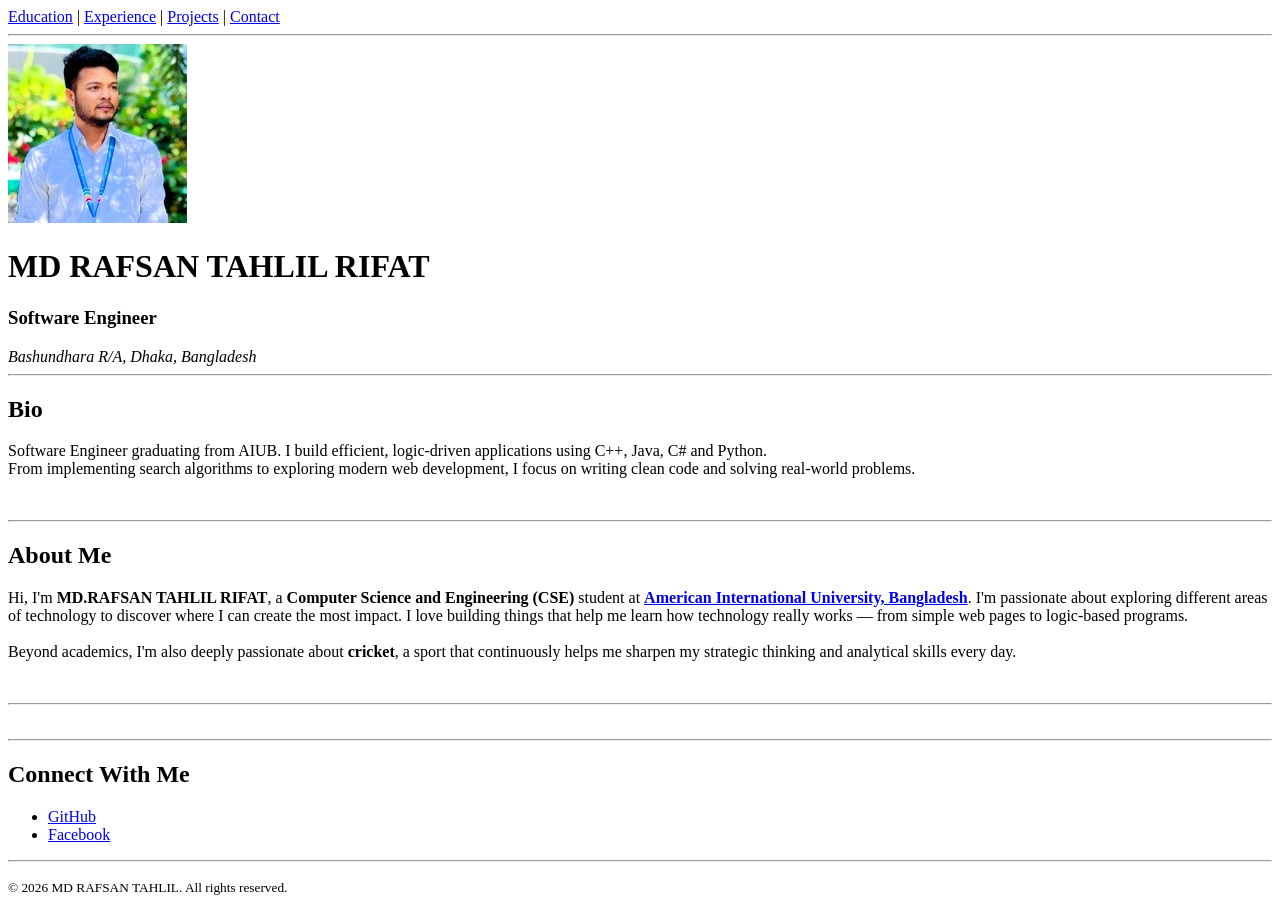
<file: HTML/portfolio/index.html>
<!DOCTYPE html>
<html lang="en">

<head>
    <title>Portfolio</title>
</head>

<body>
    <nav>
        <a href="Education/education.html">Education</a> |
        <a href="Experience/experience.html">Experience</a> |
        <a href="Project/projects.html">Projects</a> |
        <a href="Contact/contact.html">Contact</a>
    </nav>

    <hr>
    <header>
        <img src="../../Images/rafsan.jpg" alt="Rafsan" width="179" height="179">
        <h1>MD RAFSAN TAHLIL RIFAT</h1>
        <h3>Software Engineer</h3>
        <address>Bashundhara R/A, Dhaka, Bangladesh</address>
    </header>

    <hr>
    <section>
        <h2>Bio</h2>
        <p>Software Engineer graduating from AIUB. I build efficient, logic-driven applications using C++, Java, C# and
            Python.
            <br>
            From implementing search algorithms to exploring modern web development, I focus on writing clean code and
            solving real-world problems.
        </p>
        <br>
        <hr>
        <h2>About Me</h2>
        <p>Hi, I'm <b>MD.RAFSAN TAHLIL RIFAT</b>, a <b>Computer Science and Engineering (CSE)</b> student at <b><a
                    href="https://www.aiub.edu/" target="_blank">American International University, Bangladesh</a></b>.
            I'm passionate about exploring different areas of technology to discover where I can create the most impact.
            I love building things that help me learn how technology really works — from simple web pages to logic-based
            programs.
            <br>
            <br>
            Beyond academics, I'm also deeply passionate about <b>cricket</b>, a sport that continuously helps me
            sharpen my strategic thinking and analytical skills every day.
        </p>

        <br>
        <hr>
        <br>
    </section>

    <hr>
    <section>
        <h2>Connect With Me</h2>
        <ul>
            <li><a href="https://github.com/RAFSAN-TAHLIL-RIFAT">GitHub</a></li>
            <li><a href="https://www.facebook.com/rafsantahlil.rifat">Facebook </a></li>
        </ul>
    </section>

    <hr>

    <footer>
        <p><small>&copy; 2026 MD RAFSAN TAHLIL. All rights reserved.</small></p>
    </footer>

</body>

</html>
</file>
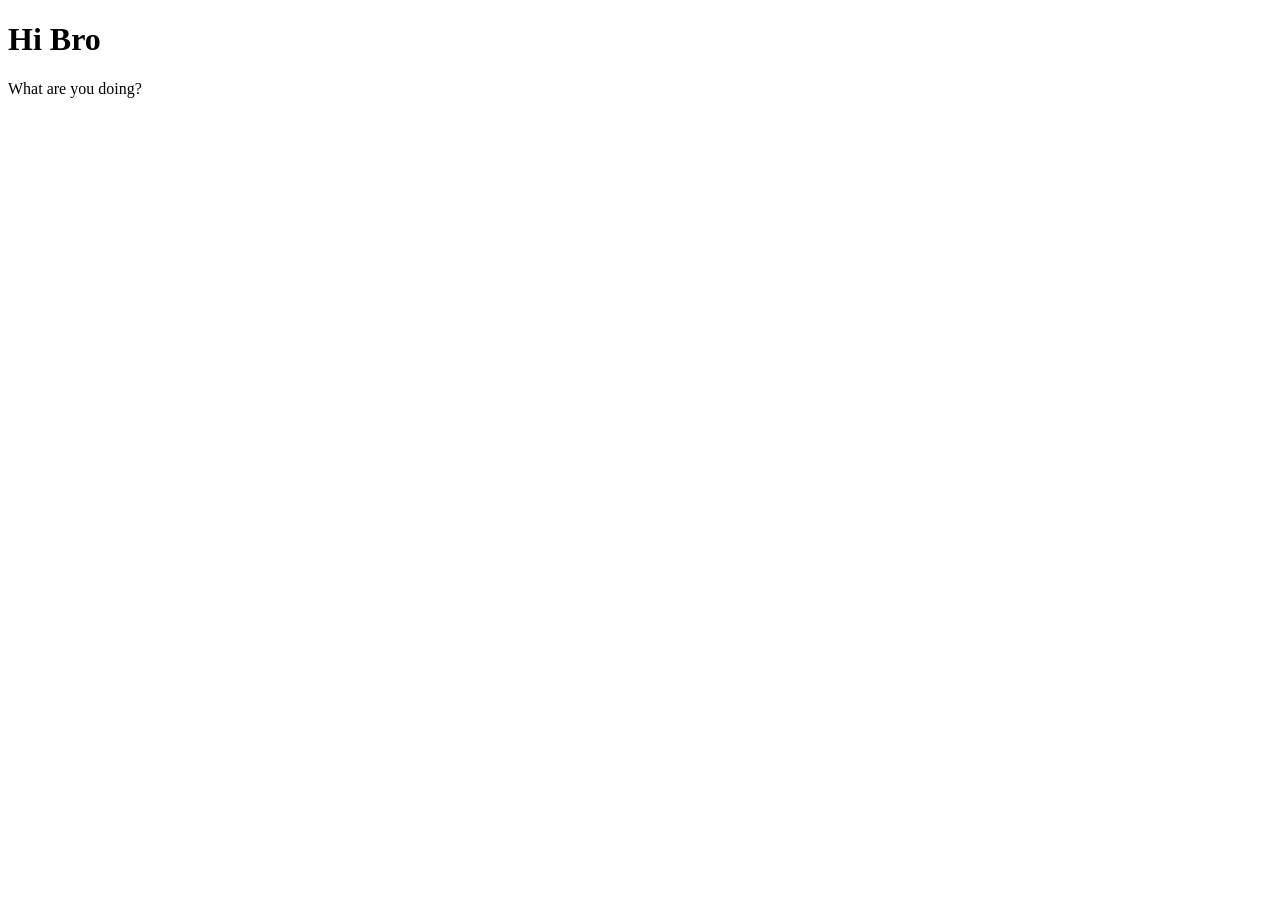
<file: test.html>
<!DOCTYPE html>
<html lang="en">
<head>
    <meta charset="UTF-8">
    <meta name="viewport" content="width=device-width, initial-scale=1.0">
    <title>My First Webpage</title>
</head>
<body>
    <h1>Hi Bro</h1>
    <p>What are you doing?</p>
</body>
</html>
</file>
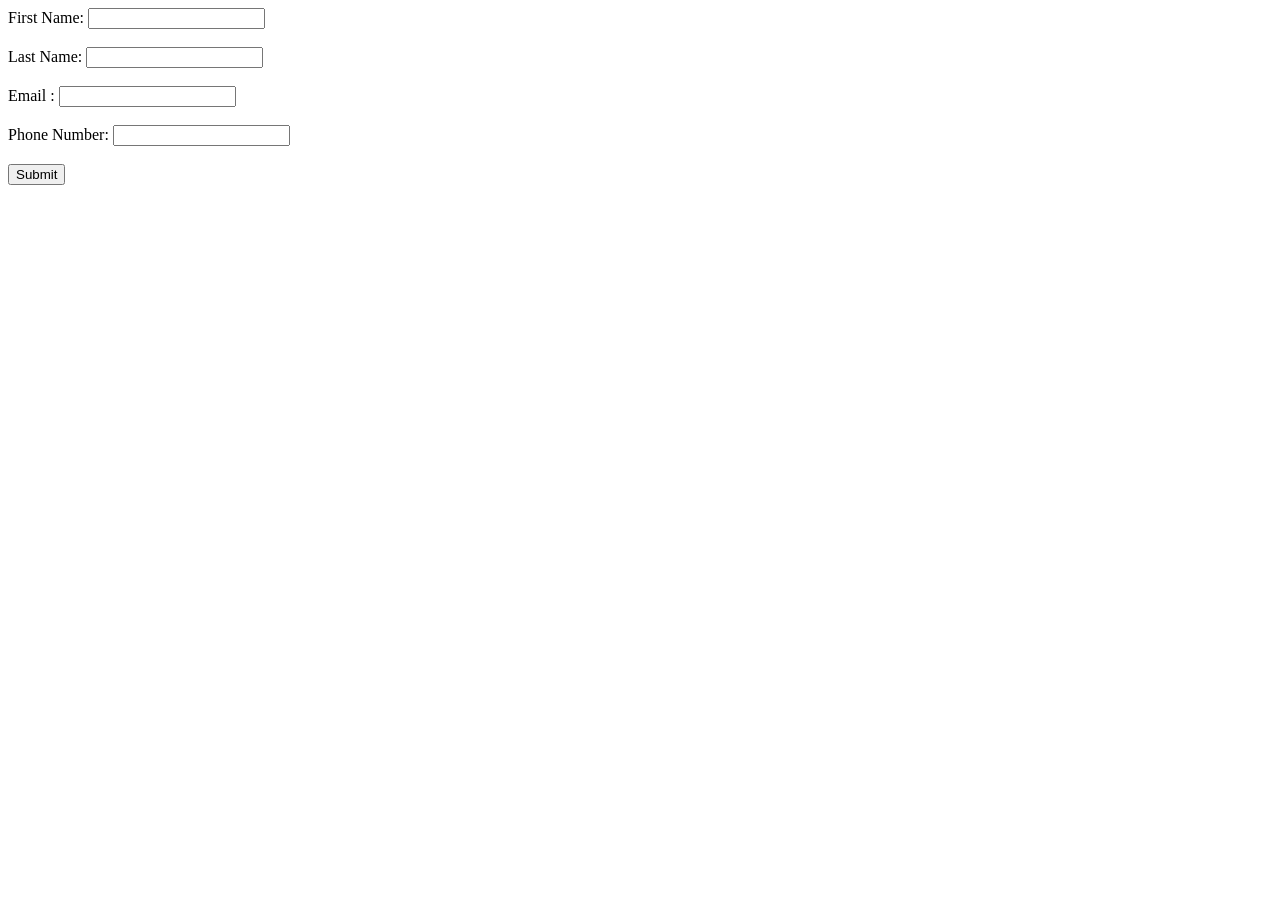
<file: HTML/Lab/dom.html>
<html>

<head>
    <title>From Validation</title>

</head>

<body>

    <form name="myForm" id="myForm" 17 onsubmit="return validateForm()" method="post">
        First Name: <input type="text" id="fname" name="fname"><br><br>
        Last Name: <input type="text" id="lname" name="lname"><br><br>
        Email : <input type="text" id="email" name="email"><br><br>
        Phone Number: <input type="text" id="phoneNumber" name="phoneNumber"><br><br>
        <input type="submit" value="Submit">
    </form>

</body>
<script>
    function validateForm() {
        var fname = document.getElementById("fname").value;
        var lname = document.getElementById("lname").value;
        var email = document.getElementById("email").value;
        var phoneNumber = document.getElementById("phoneNumber").value;

        if (fname == "" || lname == "") {
            alert("Name must be filled out");
            return false;

        }
        else if (!email.includes("@") || !email.includes(".")) {
            alert("Invalid email");
            return false;

        }
        else if (phoneNumber.length !== 11 || isNaN(phoneNumber)) {
            alert("Invalid phone number");
            return false;

        }

    }

    document.getElementById("myForm").addEventListener("submit", function (event) {
        var fname = document.getElementById("fname").value;
        var lname = document.getElementById("lname").value;
        if (fname == "" || lname == "") {
            alert("Name must be filled out");
            event.preventDefault();
        }
        var email = document.getElementById("email").value;
        if (!email.includes("@") || !email.includes(".")) {
            alert("Invalid email");
            event.preventDefault();
        }
        var phoneNumber = document.getElementById("phoneNumber").value;
        if (phoneNumber.length !== 11 || isNaN(phoneNumber)) {
            alert("Invalid phone number");
            event.preventDefault();
        }

        alert("Form submitted successfully!");
    });


</script>


</html>
</file>
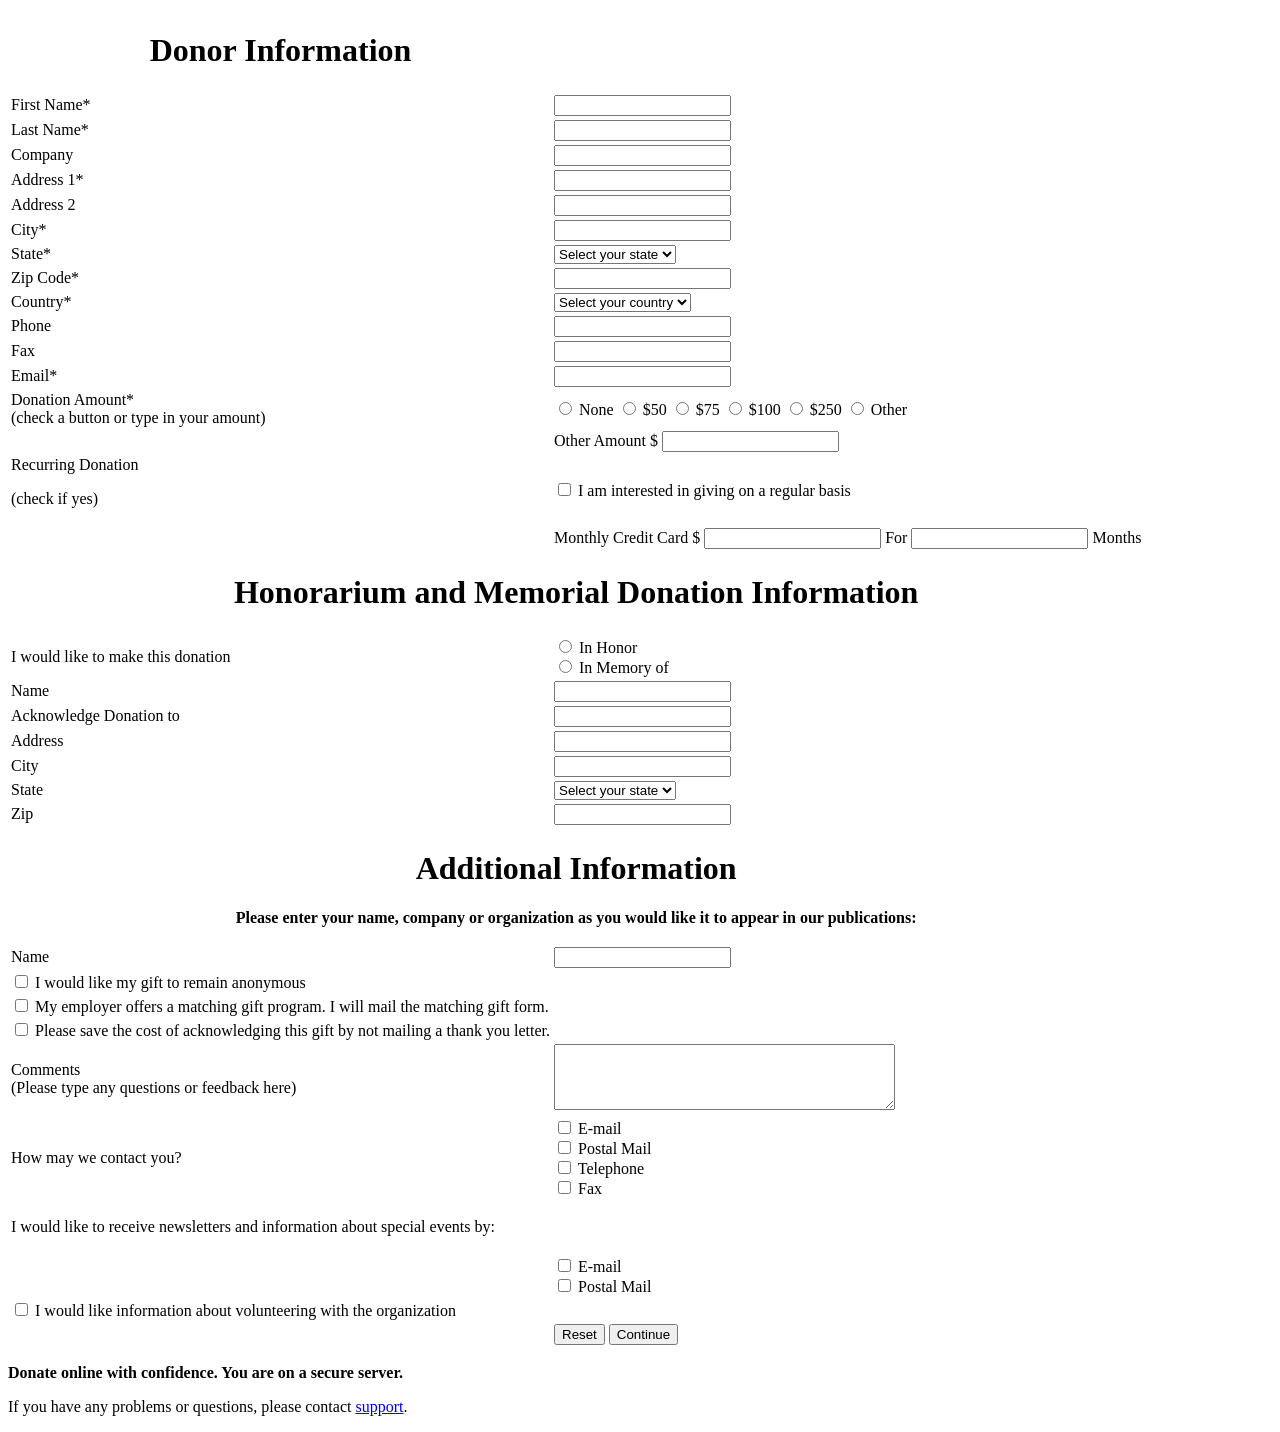
<file: HTML/Lab/form.html>
<!DOCTYPE html>
<html lang="en">

<head>
    <meta charset="UTF-8">
    <meta name="viewport" content="width=device-width, initial-scale=1.0">
    <title>Donor Information</title>
</head>

<body>


    <form method="post">

        <table>
            <tr>
                <th>
                    <h1>Donor Information</h1>
                </th>
            </tr>
            <tr>
                <td>
                    <label for="f_name">First Name*</label>
                </td>
                <td>
                    <input type="text" id="f_name" name="f_name" required>
                </td>
            </tr>

            <tr>
                <td>
                    <label for="l_name">Last Name*</label>
                </td>
                <td>
                    <input type="text" id="l_name" name="l_name" required>
                </td>
            </tr>
            <tr>
                <td>
                    <label for="company">Company</label>
                </td>
                <td>
                    <input type="text" id="company" name="company" required>
                </td>
            </tr>
            <tr>
                <td>
                    <label for="address1">Address 1*</label>
                </td>
                <td>
                    <input type="text" id="address1" name="address1" required>
                </td>
            </tr>
            <tr>
                <td>
                    <label for="address2">Address 2</label>
                </td>
                <td>
                    <input type="text" id="address2" name="address2">
                </td>
            </tr>
            <tr>
                <td>
                    <label for="city">City*</label>
                </td>
                <td>
                    <input type="text" id="city" name="city" required>
                </td>
            </tr>
            <tr>
                <td>
                    <label for="state">State*</label>
                </td>
                <td>
                    <select name="state" id="state" required>
                        <option value="" selected>Select your state</option>
                        <option value="dhaka">Dhaka</option>
                        <option value="chottogram">Chottogram</option>
                        <option value="rajshahi">Rajshahi</option>
                        <option value="sylhet">Sylhet</option>
                        <option value="other">Other</option>
                    </select>
                </td>
            </tr>
            <tr>
                <td>
                    <label for="zip">Zip Code*</label>
                </td>
                <td>
                    <input type="number" id="zip" name="zip" required>
                </td>
            </tr>
            <tr>
                <td>
                    <label for="country">Country*</label>
                </td>
                <td>
                    <select name="country" id="country" required>
                        <option value="" selected>Select your country</option>
                        <option value="bangladesh">Bangladesh</option>
                        <option value="india">India</option>
                        <option value="pakistan">Pakistan</option>
                        <option value="other">Other</option>
                    </select>
                </td>
            </tr>
            <tr>
                <td>
                    <label for="phone">Phone</label>
                </td>
                <td>
                    <input type="tel" id="phone" name="phone">
                </td>
            </tr>
            <tr>
                <td>
                    <label for="fax">Fax</label>
                </td>
                <td>
                    <input type="text" id="fax" name="fax">
                </td>
            </tr>
            <tr>
                <td>
                    <label for="email">Email*</label>
                </td>
                <td>
                    <input type="email" id="email" name="email" required>
                </td>
            </tr>
            <tr>
                <td>
                    <label for="donation_amount">Donation Amount*</label>
                    <br>
                    <span>(check a button or type in your amount)</span>
                </td>
                <td>
                    <input type="radio" id="donation_amount" name="donation_amount" value="0" required>
                    <label for="donation_amount">None</label>
                    <input type="radio" id="donation_amount1" name="donation_amount" value="50" required>
                    <label for="donation_amount">$50</label>
                    <input type="radio" id="donation_amount2" name="donation_amount" value="75" required>
                    <label for="donation_amount2">$75</label>
                    <input type="radio" id="donation_amount3" name="donation_amount" value="100" required>
                    <label for="donation_amount3">$100</label>
                    <input type="radio" id="donation_amount4" name="donation_amount" value="250" required>
                    <label for="donation_amount4">$250</label>
                    <input type="radio" id="donation_amount5" name="donation_amount" value="other_amount" required>
                    <label for="donation_amount5">Other</label>
                </td>
            </tr>
            <tr>
                <td>

                </td>
                <td>
                    <label for="other_amount">Other Amount $</label>
                    <input type="number" id="other_amount" name="other_amount">
                </td>
            </tr>

            <tr>
                <td>
                    <label for="agree">Recurring Donation</label>
                    <br>
                    <p>(check if yes)</p>
                </td>
                <td>
                    <input type="checkbox" id="agree" name="agree">
                    <label for="agree">I am interested in giving on a regular basis</label>
                </td>
            </tr>

            <tr>
                <td>

                </td>
                <td>
                    <label for="month_amount">Monthly Credit Card $</label>
                    <input type="number" id="month_amount" name="month_amount">
                    For
                    <input type="number" id="month_duration" name="month_duration"> Months
                </td>
            </tr>

            <tr>
                <th colspan="2">
                    <h1>Honorarium and Memorial Donation Information</h1>
                </th>
            </tr>

            <tr>
                <td>
                    <label for="donation_status"> I would like to make this donation</label>
                    <br>
                </td>
                <td>
                    <input type="radio" id="donation_status1" name="donation_status" value="in_honor">
                    <label for="donation_status1">In Honor</label>
                    <br>
                    <input type="radio" id="donation_status2" name="donation_status" value="in_memory">
                    <label for="donation_status2">In Memory of</label>
                </td>
            </tr>
            <tr>
                <td>
                    <label for="name"> Name</label>
                </td>
                <td>
                    <input type="text" id="name" name="name">
                </td>
            </tr>
            <tr>
                <td>
                    <label for="acknowledgement">Acknowledge Donation to</label>
                </td>
                <td>
                    <input type="text" id="acknowledgement" name="acknowledgement">
                </td>
            </tr>
            <tr>
                <td>
                    <label for="address_donation"> Address</label>
                </td>
                <td>
                    <input type="text" id="address_donation" name="address_donation">
                </td>
            </tr>
            <tr>
                <td>
                    <label for="city_donation">City</label>
                </td>
                <td>
                    <input type="text" id="city_donation" name="city_donation" required>
                </td>
            </tr>
            <tr>
                <td>
                    <label for="state_donation">State</label>
                </td>
                <td>
                    <select name="state_donation" id="state_donation" required>
                        <option value="" selected>Select your state</option>
                        <option value="dhaka">Dhaka</option>
                        <option value="chottogram">Chottogram</option>
                        <option value="rajshahi">Rajshahi</option>
                        <option value="sylhet">Sylhet</option>
                        <option value="other">Other</option>
                    </select>
                </td>
            </tr>
            <tr>
                <td>
                    <label for="zip_donation">Zip</label>
                </td>
                <td>
                    <input type="number" id="zip_donation" name="zip_donation" required>
                </td>
            </tr>

            <tr>
                <th colspan="2">
                    <h1>Additional Information</h1>
                    <p>Please enter your name, company or organization as you would like it to appear in our
                        publications:</p>
                </th>
            </tr>
            <tr>
                <td>
                    <label for="pub_name">Name</label>
                </td>
                <td>
                    <input type="text" id="pub_name" name="pub_name">
                </td>
            </tr>
            <tr>
                <td>
                    <input type="checkbox" id="anonymous" name="anonymous">
                    <label for="anonymous">I would like my gift to remain anonymous</label>
                </td>
                <td>

                </td>
            </tr>
            <tr>
                <td>
                    <input type="checkbox" id="matching_gift" name="matching_gift">
                    <label for="matching_gift">My employer offers a matching gift program. I will mail the matching gift
                        form.</label>
                </td>
                <td>

                </td>
            </tr>
            <tr>
                <td>
                    <input type="checkbox" id="no_thank_you" name="no_thank_you">
                    <label for="no_thank_you">Please save the cost of acknowledging this gift by not mailing a thank you
                        letter.</label>
                    <br>
                </td>
                <td>

                </td>
            </tr>

            <tr>
                <td>
                    <label for="comments">Comments</label><br>
                    (Please type any questions or feedback here)
                </td>
                <td>
                    <textarea id="comments" name="comments" rows="4" cols="40"></textarea>
                </td>
            </tr>

            <tr>
                <td>
                    <label>How may we contact you?</label>
                </td>
                <td>
                    <input type="checkbox" id="contact_email" name="contact_method" value="email">
                    <label for="contact_email">E-mail</label><br>

                    <input type="checkbox" id="contact_postal" name="contact_method" value="postal">
                    <label for="contact_postal">Postal Mail</label><br>

                    <input type="checkbox" id="contact_phone" name="contact_method" value="telephone">
                    <label for="contact_phone">Telephone</label><br>

                    <input type="checkbox" id="contact_fax" name="contact_method" value="fax">
                    <label for="contact_fax">Fax</label>
                </td>
            </tr>

            <tr>
                <td colspan="2">
                    <p>I would like to receive newsletters and information about special events by:</p>
                </td>
            </tr>

            <tr>
                <td></td>
                <td>
                    <input type="checkbox" id="news_email" name="news_method" value="email">
                    <label for="news_email">E-mail</label><br>

                    <input type="checkbox" id="news_postal" name="news_method" value="postal">
                    <label for="news_postal">Postal Mail</label>
                </td>
            </tr>

            <tr>
                <td>
                    <input type="checkbox" id="volunteer" name="volunteer">
                    <label for="volunteer">I would like information about volunteering with the organization</label>
                </td>
                <td>
                    
                </td>
            </tr>

            <tr>
                <td>

                </td>
                <td>
                    <button type="reset">Reset</button>
                    <button type="submit">Continue</button>
                </td>
            </tr>


        </table>
    </form>

    <footer>
        <p>
            <strong>Donate online with confidence. You are on a secure server.</strong>
        </p>
        <p>
            If you have any problems or questions, please contact <a href="mailto:support@example.com">support</a>.
        </p>
    </footer>
</body>

</html>
</file>
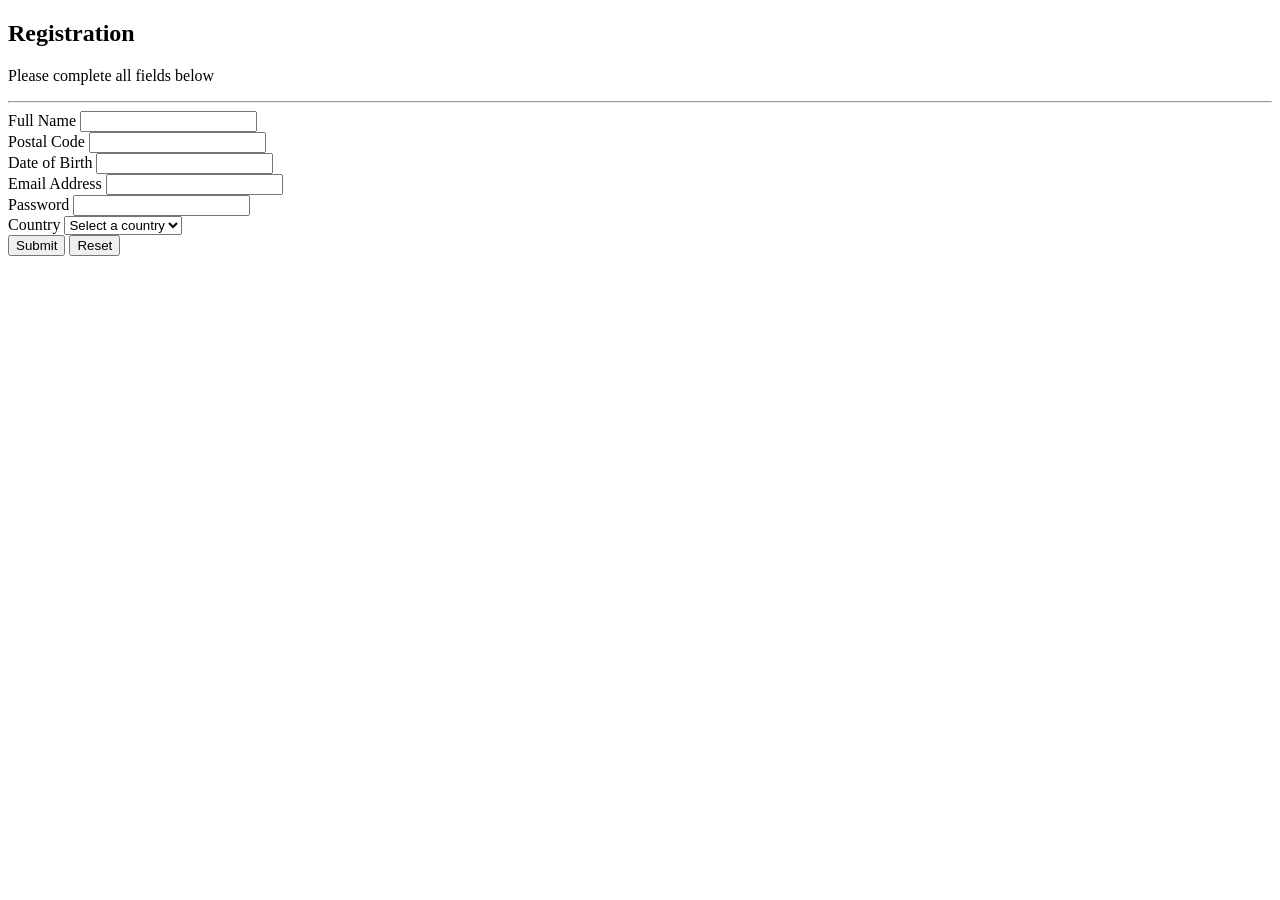
<file: HTML/Lab/form02.html>
<!DOCTYPE html>
<html lang="en">

<head>
    <meta charset="UTF-8">
    <meta name="viewport" content="width=device-width, initial-scale=1.0">
    <title>From 02</title>
</head>

<body>


    <form method="post">
        <h2>Registration</h2>
        <p>Please complete all fields below</p>
        <hr>

        <div class="ABC">
            <div class="EFG">
                <label for="fullNmae">Full Name</label>
                    <input type="text" id="fullNmae" name="fullNmae" required>
            </div>
            <div class="EFG">
                <label for="postalCode">Postal Code</label>
                    <input type="number" id="postalCode" name="postalCode" required>
            </div>
            <div class="EFG">
                <label for="dob">Date of Birth</label>
                    <input type="text" id="dob" name="dob" required>
            </div>
            <div class="EFG">
                <label for="eAddress">Email Address</label>
                    <input type="email" id="eAddress" name="eAddress" required>
            </div>
            <div class="EFG">
                <label for="pass">Password</label>
                    <input type="password" id="pass" name="pass" required>
            </div>
            <div class="EFG">
                <label for="country">Country</label>
                    <select id="country" name="country">
                            <option value=""> Select a country</option>
                            <option value="Bangladesh">Bangladesh</option>
                            <option value="Nepal">Nepal</option>
                            <option value="Canada">Canada</option>
                        </select>

            </div>
            <div class="button">
                <button type="submit" class="buttonPrimary">Submit</button>
                <button type="reset" class="buttonSecondary">Reset</button>
                
            </div>
            
        </div>

    </form>

</body>

</html>
</file>
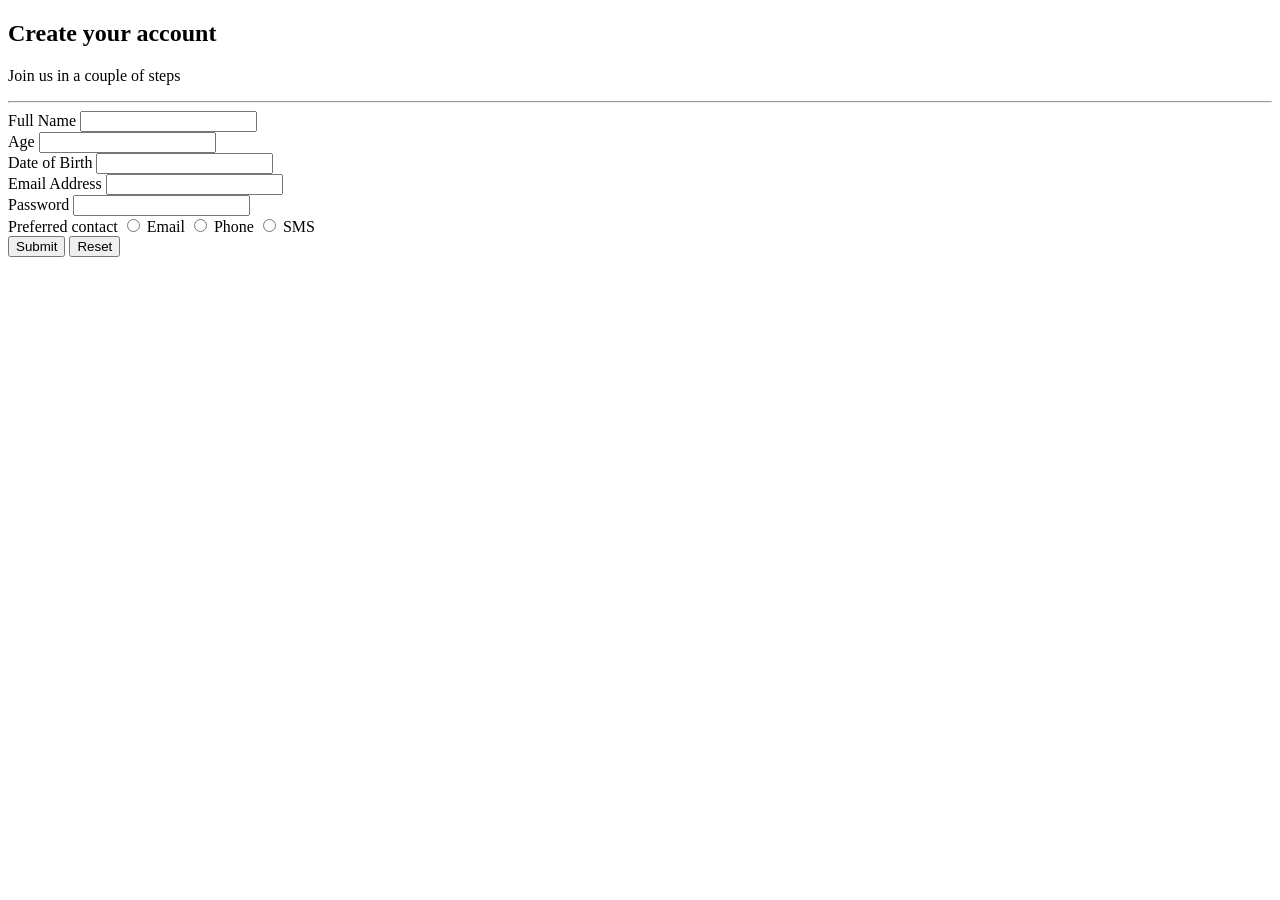
<file: HTML/Lab/form03.html>
<!DOCTYPE html>
<html lang="en">

<head>
    <meta charset="UTF-8">
    <meta name="viewport" content="width=device-width, initial-scale=1.0">
    <title>From 03</title>
</head>

<body>


    <form method="post">
        <h2>Create your account</h2>
        <p>Join us in a couple of steps</p>
        <hr>

        <div class="ABC">
            <div class="EFG">
                <label for="fullNmae">Full Name</label>
                    <input type="text" id="fullNmae" name="fullNmae" required>
            </div>
            <div class="EFG">
                <label for="age">Age</label>
                    <input type="number" id="age" name="age" required>
            </div>
            <div class="EFG">
                <label for="dob">Date of Birth</label>
                    <input type="text" id="dob" name="dob" required>
            </div>
            <div class="EFG">
                <label for="eAddress">Email Address</label>
                    <input type="email" id="eAddress" name="eAddress" required>
            </div>
            <div class="EFG">
                <label for="pass">Password</label>
                    <input type="password" id="pass" name="pass" required>
            </div>
            <div class="IJK">
                <label>Preferred contact</label>
                        <label><input type="radio" name="pc" value="email"> Email</label>
                        <label><input type="radio" name="pc" value="phone"> Phone</label>
                        <label><input type="radio" name="pc" value="sms"> SMS</label>
            </div>
            <div class="button">
                <button type="submit" class="buttonPrimary">Submit</button>
                <button type="reset" class="buttonSecondary">Reset</button>
                
            </div>
            
        </div>

    </form>

</body>

</html>
</file>
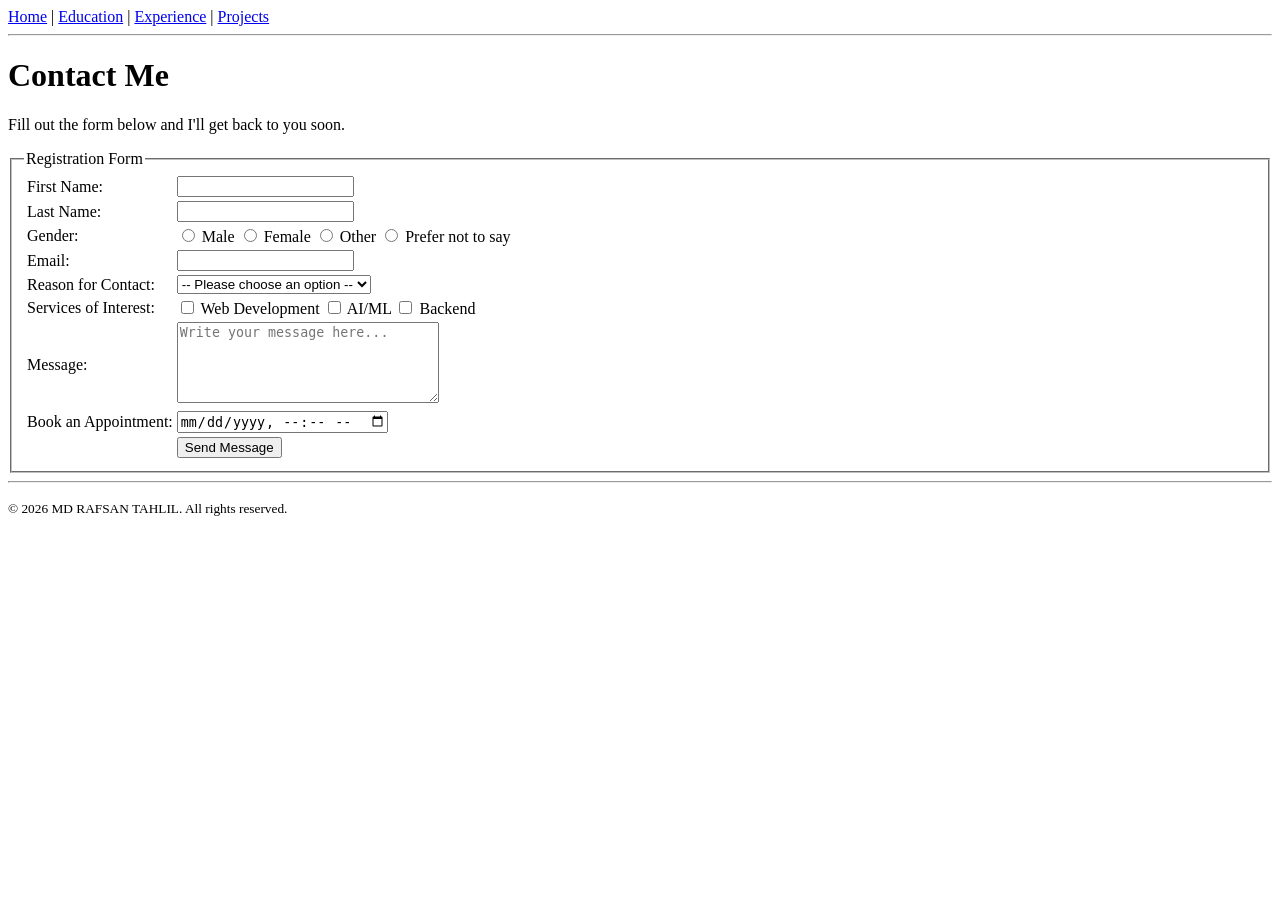
<file: HTML/portfolio/Contact/contact.html>
<!DOCTYPE html>
<html lang="en">

<head>
    <meta charset="UTF-8">
    <meta name="viewport" content="width=device-width, initial-scale=1.0">
    <title>Contact — Rafsan</title>
</head>

<body>
    <nav>
        <a href="../index.html">Home</a> |
        <a href="../Education/education.html">Education</a> |
        <a href="../Experience/experience.html">Experience</a> |
        <a href="../Project/projects.html">Projects</a>
    </nav>

    <hr>

    <h1>Contact Me</h1>
    <p>Fill out the form below and I'll get back to you soon.</p>

    <form action="#" method="post">

        <fieldset>
            <legend>Registration Form</legend>

            <table>
                <tr>
                    <td><label for="firstName">First Name:</label></td>
                    <td><input type="text" id="firstName" name="firstName" required></td>
                </tr>
                <tr>
                    <td><label for="lastName">Last Name:</label></td>
                    <td><input type="text" id="lastName" name="lastName" required></td>
                </tr>
                <tr>
                    <td><label>Gender:</label></td>
                    <td>
                        <label><input type="radio" name="gender" value="male"> Male</label>
                        <label><input type="radio" name="gender" value="female"> Female</label>
                        <label><input type="radio" name="gender" value="other"> Other</label>
                        <label><input type="radio" name="gender" value="prefer-not"> Prefer not to say</label>
                    </td>
                </tr>
                <tr>
                    <td><label for="email">Email:</label></td>
                    <td><input type="email" id="email" name="email" required></td>
                </tr>
                <tr>
                    <td><label for="reason">Reason for Contact:</label><br></td>
                    <td><select id="reason" name="reason">
                            <option value="">-- Please choose an option --</option>
                            <option value="job">Job</option>
                            <option value="projects">Projects</option>
                            <option value="thesis">Thesis</option>
                        </select></td>
                </tr>
                <tr>
                    <td><label for="reason">Services of Interest:</label></td>
                    <td>
                        <label><input type="checkbox" name="services" value="web-development"> Web Development</label>
                        <label><input type="checkbox" name="services" value="ai-ml"> AI/ML</label>
                        <label><input type="checkbox" name="services" value="backend"> Backend</label>
                    </td>
                </tr>
                <tr>
                    <td><label for="message">Message:</label></td>
                    <td><textarea id="message" name="message" rows="5" cols="30"
                            placeholder="Write your message here..."></textarea></td>
                </tr>
                <tr>
                    <td><label for="appointment">Book an Appointment:</label></td>
                    <td><input type="datetime-local" id="appointment" name="appointment"></td>
                </tr>
                <tr>
                    <td></td>
                    <td><button type="submit">Send Message</button></td>
                </tr>
            </table>
        </fieldset>
    </form>

    <hr>

    <footer>
        <p><small>&copy; 2026 MD RAFSAN TAHLIL. All rights reserved.</small></p>
    </footer>

</body>

</html>
</file>
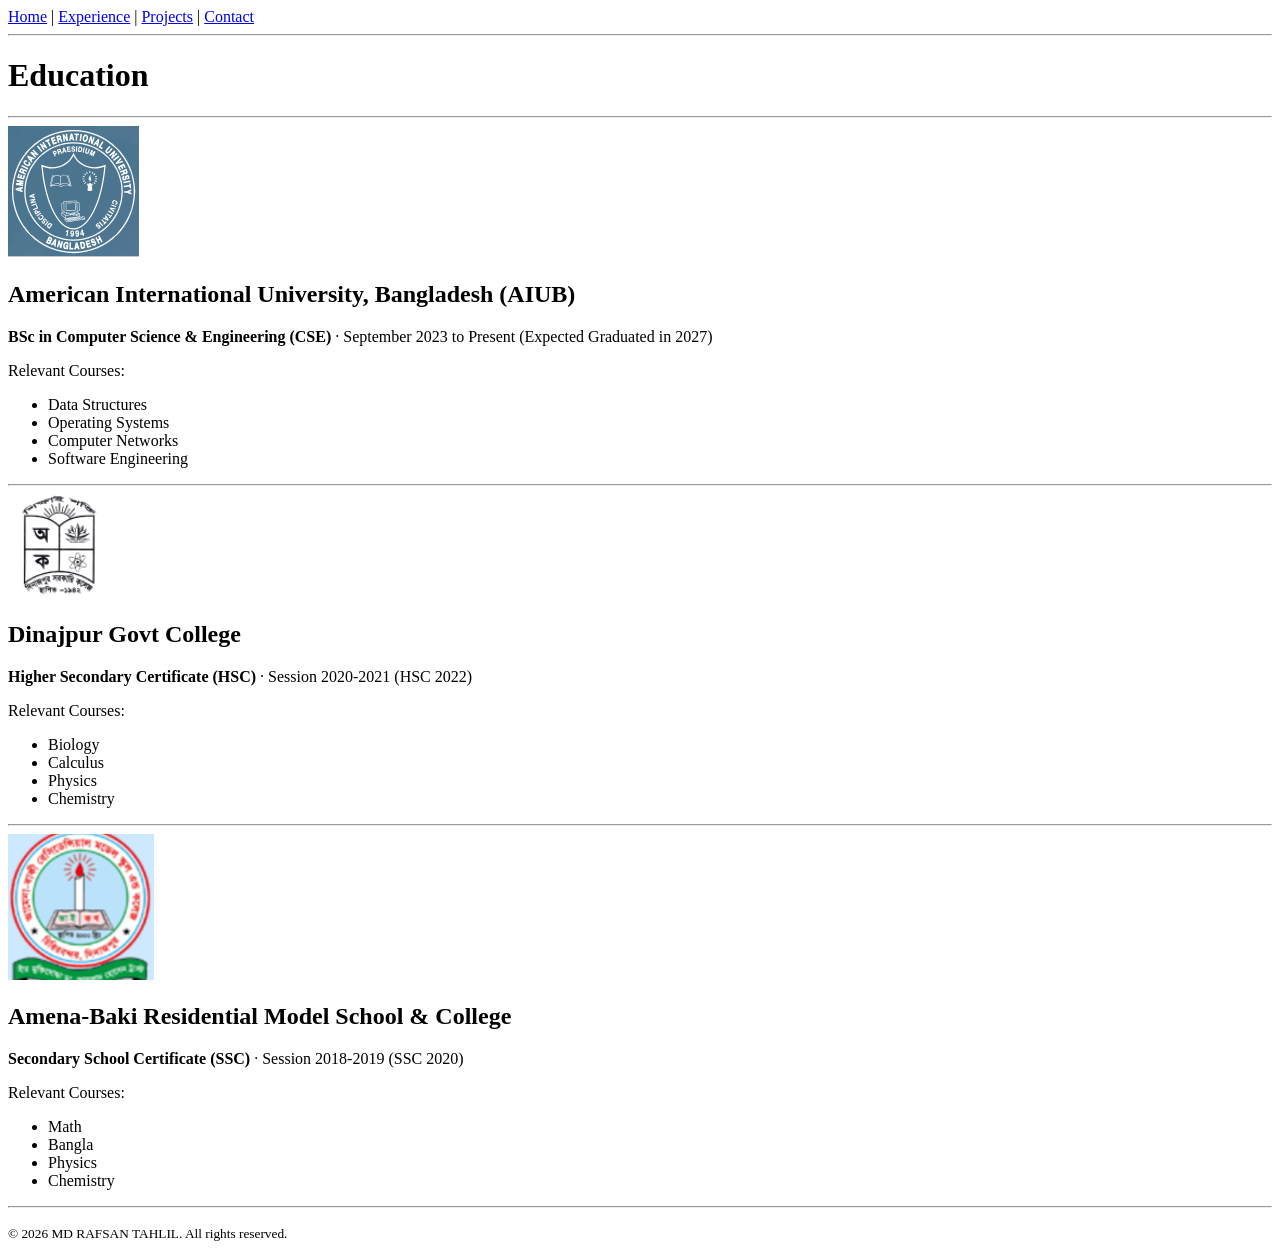
<file: HTML/portfolio/Education/education.html>
<!DOCTYPE html>
<html lang="en">

<head>
    <meta charset="UTF-8">
    <meta name="viewport" content="width=device-width, initial-scale=1.0">
    <title>Education — Rafsan</title>
</head>

<body>
    <nav>
        <a href="../index.html">Home</a> |
        <a href="../Experience/experience.html">Experience</a> |
        <a href="../Project/projects.html">Projects</a> |
        <a href="../Contact/contact.html">Contact</a>
    </nav>

    <hr>

    <h1>Education</h1>

    <hr>
    <article>
        <img src="../../../Images/aiub.png" alt="Aiub" width="131" height="131">
        <h2>American International University, Bangladesh (AIUB)</h2>
        <p><strong>BSc in Computer Science & Engineering (CSE)</strong> &middot; September 2023 to Present (Expected
            Graduated in 2027)</p>
        <p>Relevant Courses:</p>
        <ul>
            <li>Data Structures</li>
            <li>Operating Systems</li>
            <li>Computer Networks</li>
            <li>Software Engineering</li>
        </ul>
    </article>

    <hr>
    <article>
        <img src="../../../Images/dgc.png" alt="DGC" width="103" height="103">
        <h2>Dinajpur Govt College</h2>
        <p><strong>Higher Secondary Certificate (HSC)</strong> &middot; Session 2020-2021 (HSC 2022)</p>
        <p>Relevant Courses:</p>
        <ul>
            <li>Biology</li>
            <li>Calculus</li>
            <li>Physics</li>
            <li>Chemistry</li>
        </ul>
    </article>

    <hr>
    <article>
        <img src="../../../Images/ab.png" alt="AB" width="146" height="146">
        <h2>Amena-Baki Residential Model School & College</h2>
        <p><strong>Secondary School Certificate (SSC)</strong> &middot; Session 2018-2019 (SSC 2020)</p>
        <p>Relevant Courses:</p>
        <ul>
            <li>Math</li>
            <li>Bangla</li>
            <li>Physics</li>
            <li>Chemistry</li>
        </ul>
    </article>
    <hr>

    <footer>
        <p><small>&copy; 2026 MD RAFSAN TAHLIL. All rights reserved.</small></p>
    </footer>

</body>

</html>
</file>
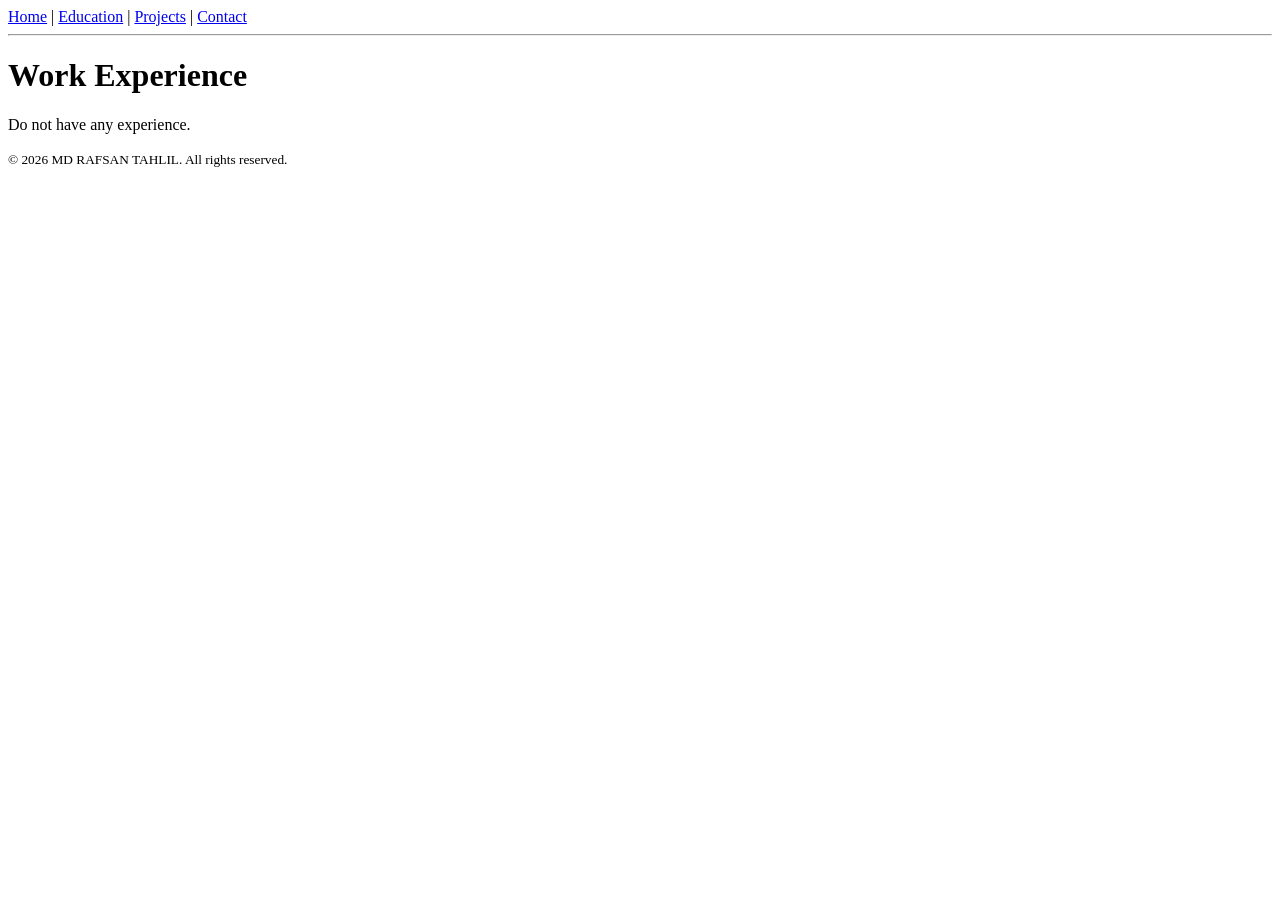
<file: HTML/portfolio/Experience/experience.html>
<!DOCTYPE html>
<html lang="en">

<head>
    <meta charset="UTF-8">
    <meta name="viewport" content="width=device-width, initial-scale=1.0">
    <title>Experience — Rafsan</title>
</head>

<body>
    <nav>
        <a href="../index.html">Home</a> |
        <a href="../Education/education.html">Education</a> |
        <a href="../Project/projects.html">Projects</a> |
        <a href="../Contact/contact.html">Contact</a>
    </nav>

    <hr>

    <h1>Work Experience</h1>
    <p>Do not have any experience.</p>

    <footer>
        <p><small>&copy; 2026 MD RAFSAN TAHLIL. All rights reserved.</small></p>
    </footer>

</body>

</html>
</file>
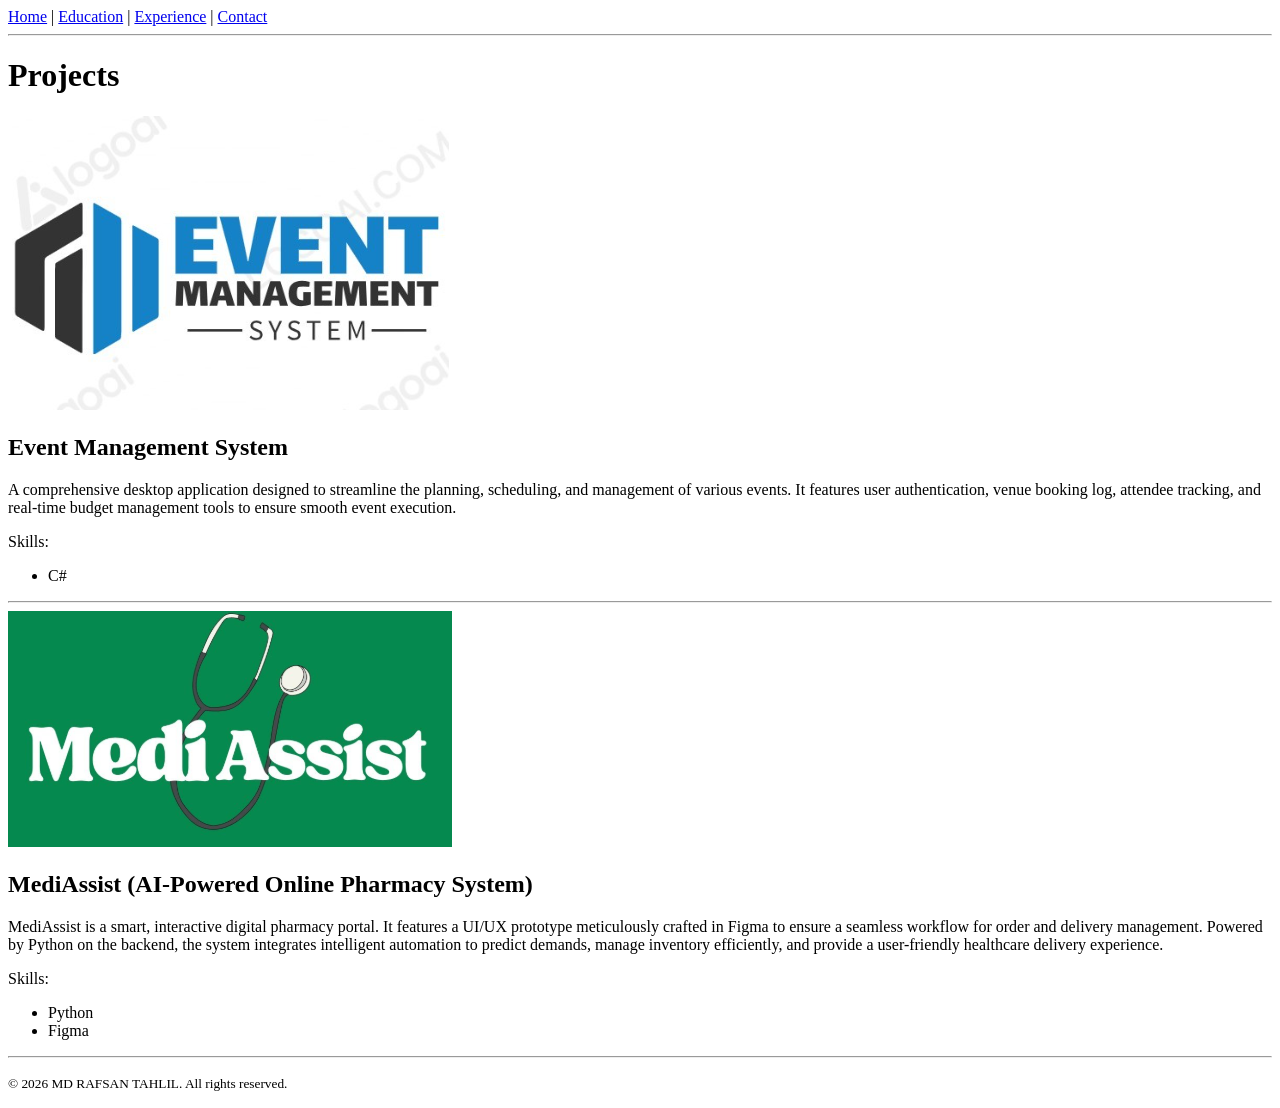
<file: HTML/portfolio/Project/projects.html>
<!DOCTYPE html>
<html lang="en">

<head>
    <meta charset="UTF-8">
    <meta name="viewport" content="width=device-width, initial-scale=1.0">
    <title>Projects — Rafsan</title>
</head>

<body>
    <nav>
        <a href="../index.html">Home</a> |
        <a href="../Education/education.html">Education</a> |
        <a href="../Experience/experience.html">Experience</a> |
        <a href="../Contact/contact.html">Contact</a>
    </nav>

    <hr>

    <h1>Projects</h1>
    <article>
        <img src="../../../Images/ems.png" alt="ems" width="441" height="294">
        <h2>Event Management System</h2>
        <p>A comprehensive desktop application designed to streamline the planning, scheduling, and management of
            various events. It features user authentication, venue booking log, attendee tracking, and real-time budget
            management tools to ensure smooth event execution.</p>
        <p>Skills:</p>
        <ul>
            <li>C#</li>
        </ul>
    </article>

    <hr>
    <article>
        <img src="../../../Images/ma.png" alt="ma" width="444" height="236">
        <h2>MediAssist (AI-Powered Online Pharmacy System)</h2>
        <p>MediAssist is a smart, interactive digital pharmacy portal. It features a UI/UX prototype meticulously
            crafted in Figma to ensure a seamless workflow for order and delivery management. Powered by Python on the
            backend, the system integrates intelligent automation to predict demands, manage inventory efficiently, and
            provide a user-friendly healthcare delivery experience.</p>
        <p>Skills:</p>
        <ul>
            <li>Python</li>
            <li>Figma</li>
        </ul>

        <hr>

        <footer>
            <p><small>&copy; 2026 MD RAFSAN TAHLIL. All rights reserved.</small></p>
        </footer>

</body>

</html>
</file>
